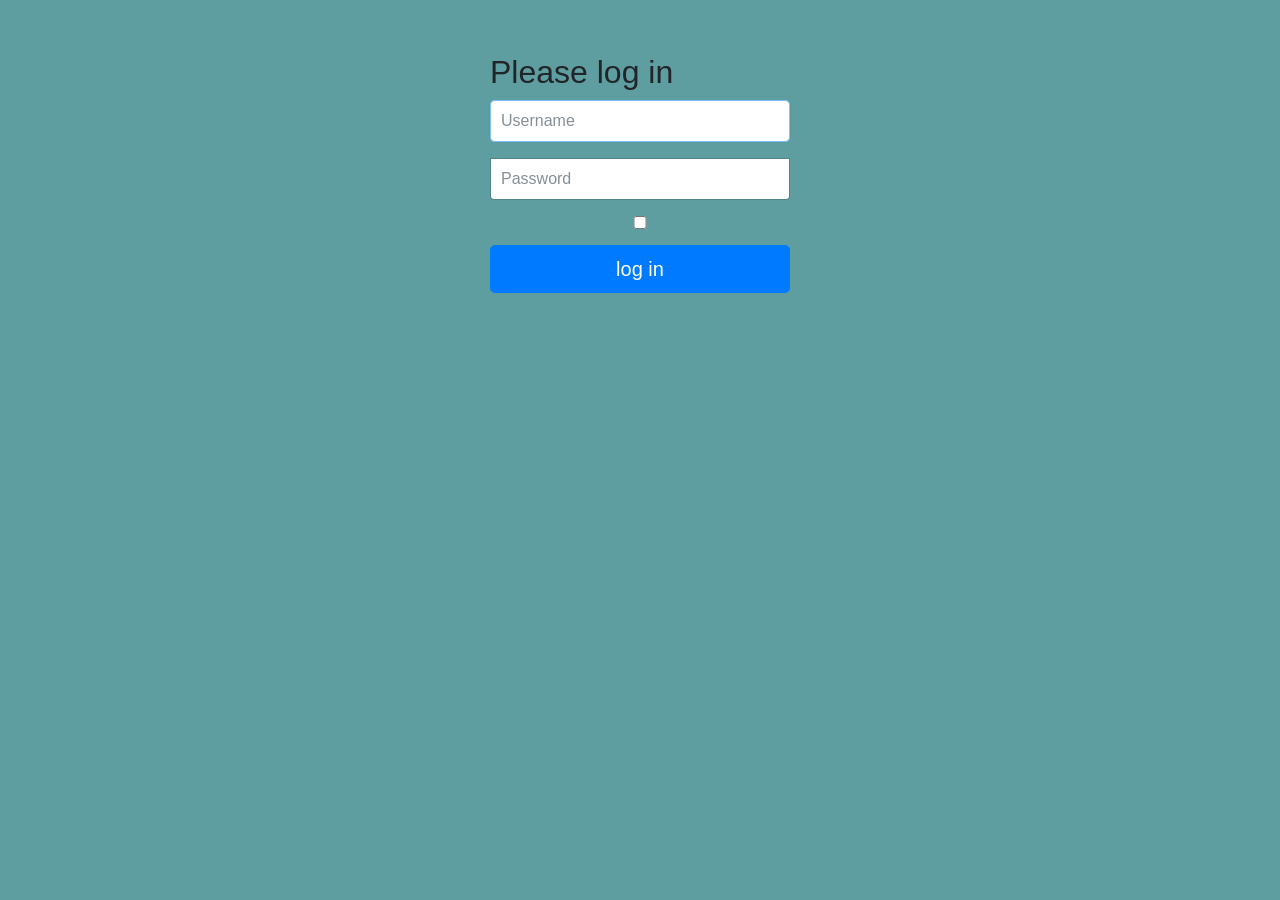
<file: src/main/resources/templates/login.html>
<html lang="en"><head>
    <meta charset="utf-8">
    <meta name="viewport" content="width=device-width, initial-scale=1, shrink-to-fit=no">
    <meta name="description" content="">
    <meta name="author" content="">
    <title>Please log in</title>
    <link href="../css/bootstrap.min.css" rel="stylesheet" crossorigin="anonymous">
    <link href="../css/signin.css" rel="stylesheet" crossorigin="anonymous">
</head>
<body>
<div class="container">
    <form class="form-signin" method="post" action="/login">
        <h2 class="form-signin-heading">Please log in</h2>
        <p>
            <label for="username" class="sr-only">Username</label>
            <input type="text" id="username" name="username" class="form-control" placeholder="Username" required="" autofocus="">
        </p>
        <p>
            <label for="password" class="sr-only">Password</label>
            <input type="password" id="password" name="password" class="form-control" placeholder="Password" required="">
        </p>
        <p>
            <label for="rememberMe" class="sr-only">Remember Me</label>
            <input type="checkbox" id="rememberMe" name="password" class="form-control">
        </p>
        <button class="btn btn-lg btn-primary btn-block" type="submit">log in</button>
    </form>
</div>
</body></html>
</file>
<file: src/main/resources/css/signin.css>
body {
  padding-top: 40px;
  padding-bottom: 40px;
  /*background-color: #eee;*/
  background: cadetblue;
}

.form-signin {
  max-width: 330px;
  padding: 15px;
  margin: 0 auto;
}
.form-signin .form-signin-heading,
.form-signin .checkbox {
  margin-bottom: 10px;
}
.form-signin .checkbox {
  font-weight: 400;
}
.form-signin .form-control {
  position: relative;
  box-sizing: border-box;
  height: auto;
  padding: 10px;
  font-size: 16px;
}
.form-signin .form-control:focus {
  z-index: 2;
}
.form-signin input[type="email"] {
  margin-bottom: -1px;
  border-bottom-right-radius: 0;
  border-bottom-left-radius: 0;
}
.form-signin input[type="password"] {
  margin-bottom: 10px;
  border-top-left-radius: 0;
  border-top-right-radius: 0;
}
</file>
